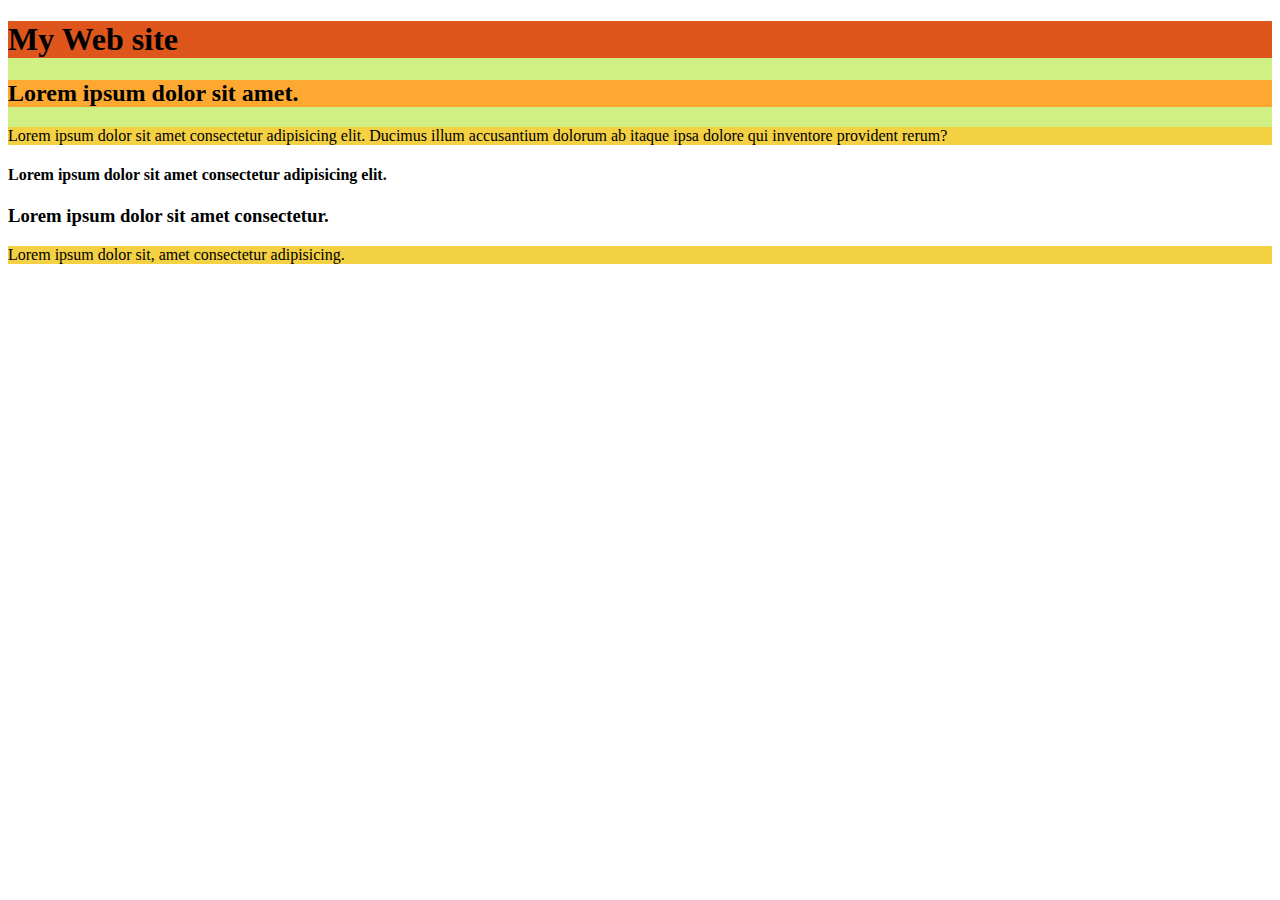
<file: Style 1&2/index.html>
<!DOCTYPE html>
<html lang="en">
<head>
    <meta charset="UTF-8">
    <meta name="viewport" content="width=device-width, initial-scale=1.0">
    <meta http-equiv="X-UA-Compatible" content="ie=edge">
    <title>Document</title>
    <link rel="stylesheet" href="css/style2.css">
</head>
<body>
    <section>
        <h1>My Web site</h1>
        <h2>Lorem ipsum dolor sit amet.</h2>
        <p>Lorem ipsum dolor sit amet consectetur adipisicing elit. Ducimus illum accusantium dolorum ab itaque ipsa dolore qui inventore provident rerum?</p>
    </section>
    <footer>
        <h4>Lorem ipsum dolor sit amet consectetur adipisicing elit. <a href="#"></a> </h4>
        <div>
            <h3>Lorem ipsum dolor sit amet consectetur.</h3>
            <p>Lorem ipsum dolor sit, amet consectetur adipisicing.</p>
        </div>
    </footer>
</body>
</html>
</file>
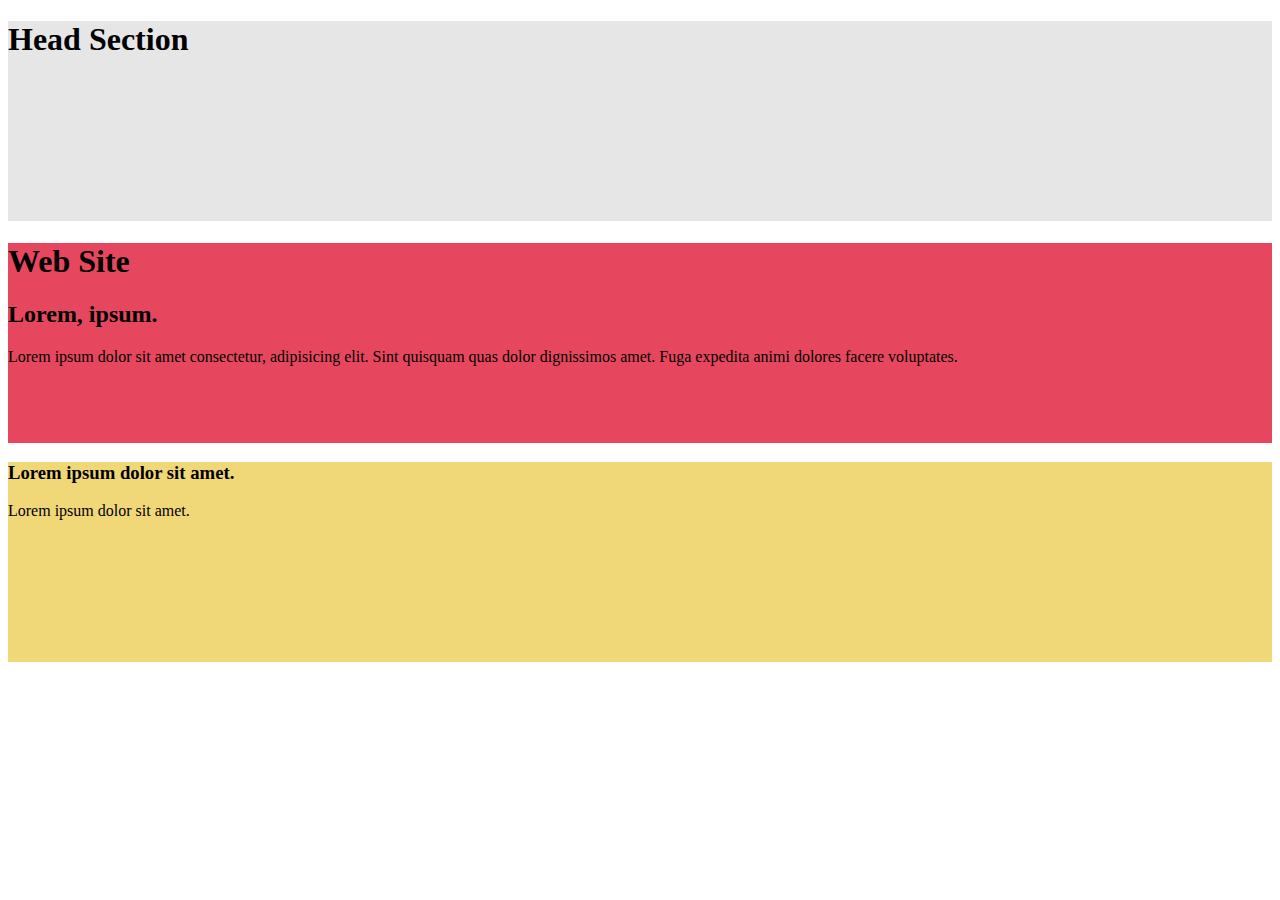
<file: Style3/index.html>
<!DOCTYPE html>
<html lang="en">
<head>
    <meta charset="UTF-8">
    <meta name="viewport" content="width=device-width, initial-scale=1.0">
    <meta http-equiv="X-UA-Compatible" content="ie=edge">
    <title>Test 3</title>
    <link rel="stylesheet" href="css/estilos.css">
</head>
<body>
    <header>
        <h1>Head Section</h1>
    </header>
    <section>
        <h1>Web Site</h1>
        <h2>Lorem, ipsum.</h2>
        <p>Lorem ipsum dolor sit amet consectetur, adipisicing elit. Sint quisquam quas dolor dignissimos amet. Fuga expedita animi dolores facere voluptates.</p>

    </section>
    <footer>
        <h3>Lorem ipsum dolor sit amet.</h3>
        <p>Lorem ipsum dolor sit amet.</p>
    </footer>
</body>
</html>
</file>
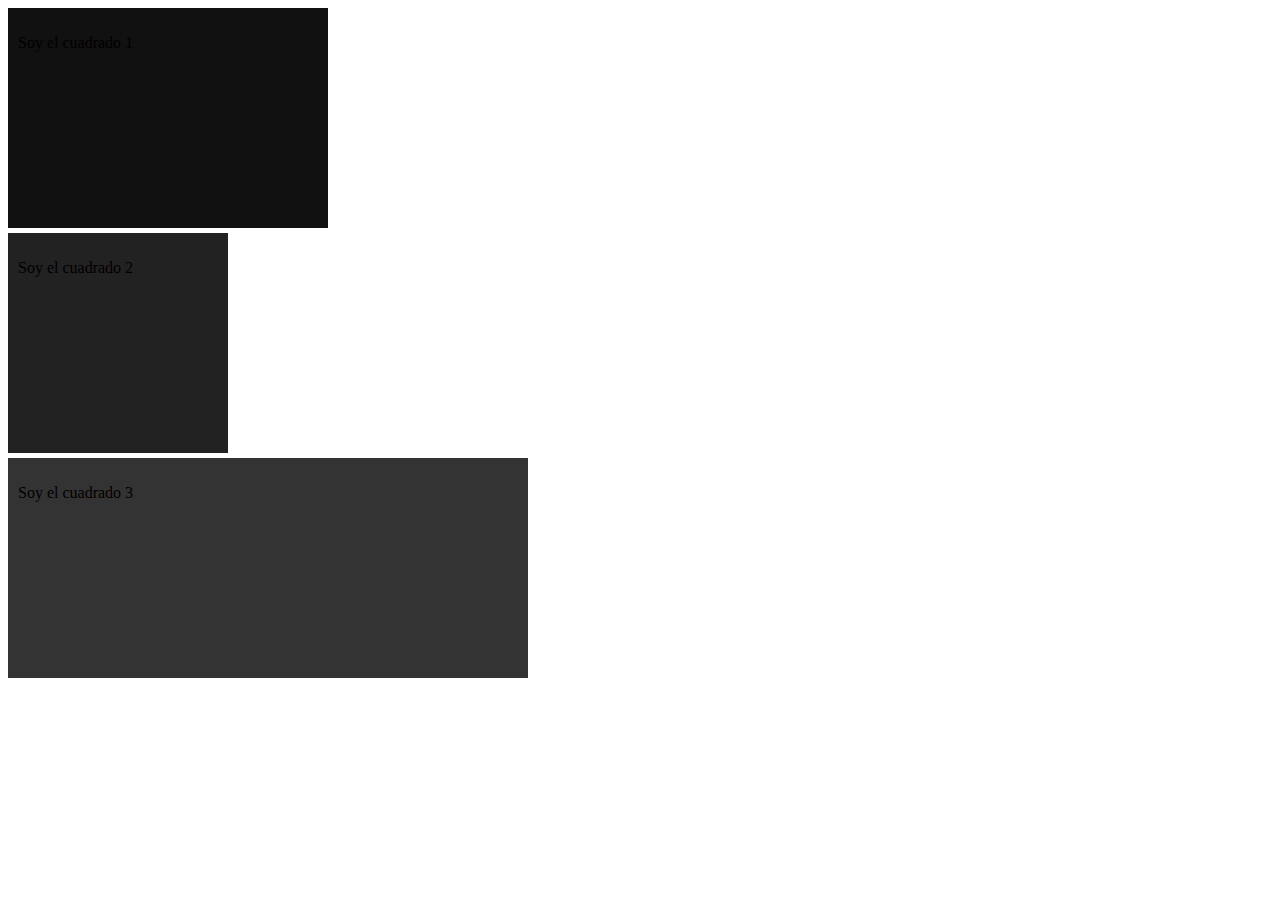
<file: Mixins/mixin.html>
<!DOCTYPE html>
<html lang="en">
<head>
    <meta charset="UTF-8">
    <meta name="viewport" content="width=device-width, initial-scale=1.0">
    <meta http-equiv="X-UA-Compatible" content="ie=edge">
    <link rel="stylesheet" href="css/mixin.css">
    <title>Mixin</title>
</head>
<body>
    <div class="cuadrado-1">
        <p>Soy el cuadrado 1</p>
    </div>
    <div class="cuadrado-2">
        <p>Soy el cuadrado 2</p>
    </div>
    <div class="cuadrado-3">
        <p>Soy el cuadrado 3</p>
    </div>
</body>
</html>
</file>
<file: Style 1&2/css/style2.css>
section {
  background: #D0EF84; }
  section h1 {
    background: #DE561C; }
  section h2 {
    background: #FDA831; }
  section p {
    background: #F4D143; }

footer p {
  background: #F4D143; }

/*# sourceMappingURL=style2.css.map */
</file>
<file: Style3/css/estilos.css>
header {
  height: 200px;
  background: #E6E6E6; }

section {
  height: 200px;
  background: #E7475E; }

footer {
  height: 200px;
  background: #F0D879; }

/*# sourceMappingURL=estilos.css.map */
</file>
<file: Mixins/css/mixin.css>
.cuadrado-1 {
  background-color: #111;
  width: 300px;
  height: 200px;
  margin-top: 5px;
  padding: 10px; }

.cuadrado-2 {
  background-color: #222;
  width: 200px;
  height: 200px;
  margin-top: 5px;
  padding: 10px; }

.cuadrado-3 {
  background-color: #333;
  width: 500px;
  height: 200px;
  margin-top: 5px;
  padding: 10px; }

/*# sourceMappingURL=mixin.css.map */
</file>
